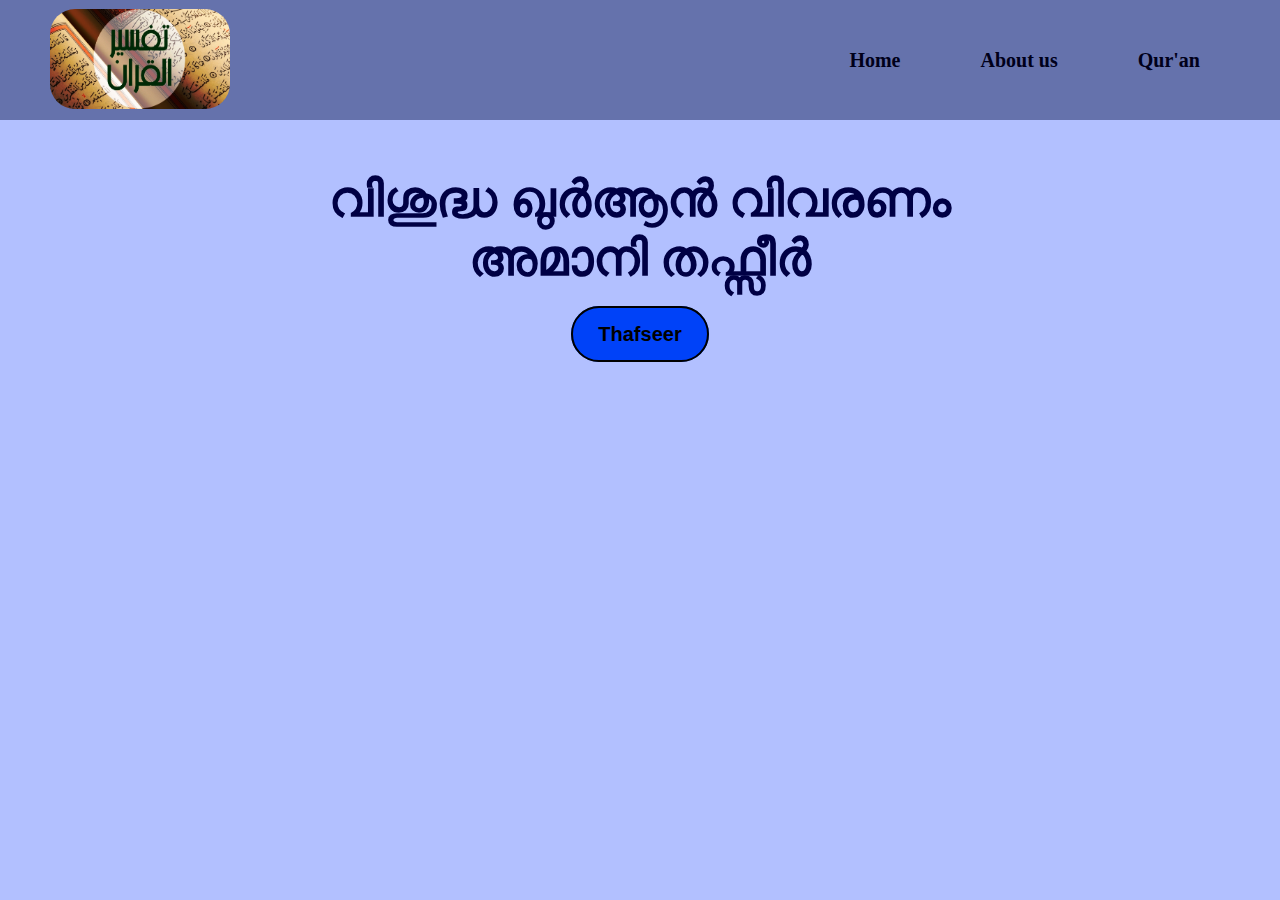
<file: index.html>
<!DOCTYPE html>
<html>
	<head>
		<link rel="stylesheet" type="text/css" href="style.css">
		<link rel="icon" href="quran tafseer.jpg" type="image/jpg">
		<meta charset="UTF-8">
		<meta http-equiv="X-UA-Compatible" content="IE=edge">
		<meta name="viewport" content="width=device-width, initial-scale=1.0">
		<title>Thafseer ul Qur'an | Tech Coding</title>
		<meta property="og:image" content="quran tafseer.jpg" />
		<meta name="description" content="വിശുദ്ധ ഖുർആൻ വിവരണം അമാനി തഫ്സീർ" />
		<meta name="keywords" content="Tafseer,Amani Tafseer,thafseer,Amani thafseer" />
	</head>
	<body>
		<header>
			<h1>
				<a href="">
					<img src="quran tafseer.jpg" title="Tafseer ul Qur'an">
				</a>
			</h1>
			<nav>
				<ul>
					<a href="index.html" title="Home"><li>Home</li></a>
					<a href="#about_us" title="About us"><li>About us</li></a>
					<a href="qur'an.html" title="Qur'an"><li>Qur'an</li></a>
				</ul>
			</nav>
		</header>
		<section id="spotlight">
			<h1>
				വിശുദ്ധ ഖുർആൻ വിവരണം <br>അമാനി തഫ്സീർ
			</h1>
			<a href="qur'an.html" class="button">
					Thafseer
			</a>
		</section>
	</body>
</html>
</file>
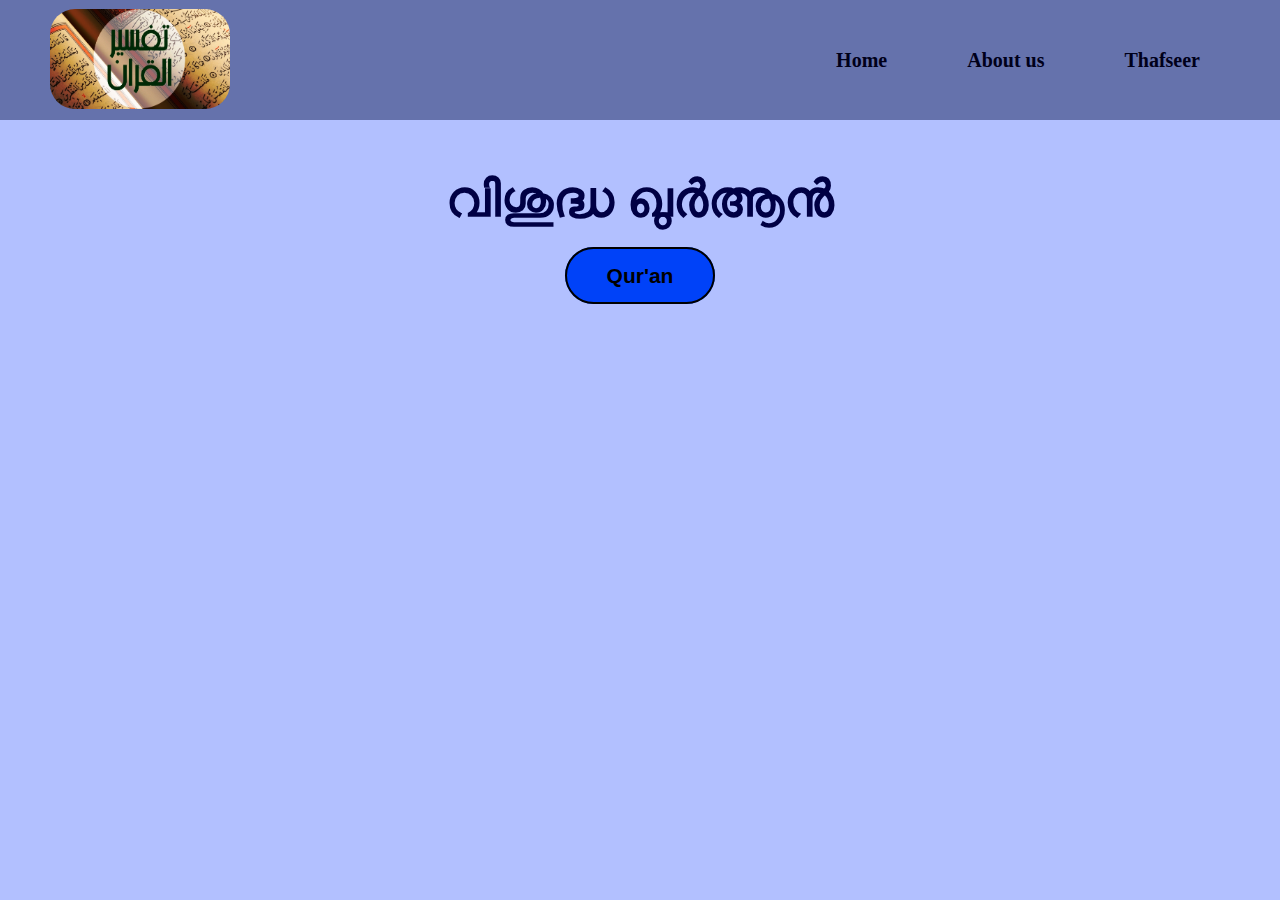
<file: qur'an.html>
<!DOCTYPE html>
<html lang="en">
    <head>
        <link rel="shortcut icon" href="quran tafseer.jpg" type="image/x-icon">
        <link rel="stylesheet" href="quran.css">
        <meta charset="UTF-8">
        <meta http-equiv="X-UA-Compatible" content="IE=edge">
        <meta name="viewport" content="width=device-width, initial-scale=1.0">
        <title>Qur'an | Tech Coding</title>
    </head>
    <body>
        <header>
			<h1>
				<a href="">
					<img src="quran tafseer.jpg" title="Tafseer ul Qur'an">
				</a>
			</h1>
			<nav>
				<ul>
					<a href="index.html" title="Home"><li>Home</li></a>
					<a href="#about_us" title="About us"><li>About us</li></a>
					<a href="index.html" title="Thafseer"><li>Thafseer</li></a>
				</ul>
			</nav>
		</header>
        <section id="spotlight">
            <h1>
                വിശുദ്ധ ഖുർആൻ
            </h1>
            <a href="Qur'an.pdf" class="button">Qur'an</a>
        </section>
    </body>
</html>
</file>
<file: style.css>
* {
	margin:0;
	text-decoration: none;
}
body {
	background-color: #002fff4d;
}
header {
	width:100%;
	height:120px;
	display: flex;
	align-items: center;
	justify-content: space-between;
	margin: 0 5px;
	margin-top: 1px;
	margin: 0 auto;
	background: #010c3f6e;
}
header h1 a img {
	width: 180px;
	height: 100px;
	margin-left: 50px;
	margin-top: 5px;
	border-radius: 25px;
}
header nav ul {
	display: flex;
	list-style: none;
	flex-direction: row; 
}
header nav ul li {
	margin-right: 80px;
	font-family: andalus;
	font-weight: bold;
	font-size:20px;
	color: #00001a;
}
header nav ul li:hover {
	text-decoration: underline;
	color: #000;
}
#spotlight {
	justify-content: center;
	height: 70vh;
	text-align: center;
}
#spotlight h1 {
	font-size: 50px;
	margin-top: 50px;
	text-align: center;
	color: #004f;
	margin-bottom: 35px;
}
#spotlight a.button {
	color: #000;
	font-size: 20px;
	font-family: arial;
	padding: 15px 25px;
	background: #0042f8;
	border-radius: 50px;
	border: 2px solid #000;
	font-weight: bold;
}
#spotlight a.button:hover {
	border: 2px solid #0042f8;
	background: #000;
	color: #fff;
}
</file>
<file: quran.css>
* {
	margin:0;
	text-decoration: none;
}
body {
	background-color: #002fff4d;
}
header {
	width:100%;
	height:120px;
	display: flex;
	align-items: center;
	justify-content: space-between;
	margin: 0 5px;
	margin-top: 1px;
	margin: 0 auto;
	background: #010c3f6e;
}
header h1 a img {
	width: 180px;
	height: 100px;
	margin-left: 50px;
	margin-top: 5px;
	border-radius: 25px;
}
header nav ul {
	display: flex;
	list-style: none;
	flex-direction: row; 
}
header nav ul li {
	margin-right: 80px;
	font-family: andalus;
	font-weight: bold;
	font-size:20px;
	color: #00001a;
}
header nav ul li:hover {
	text-decoration: underline;
	color: #000;
}
#spotlight {
	justify-content: center;
	height: 70vh;
	text-align: center;
}
#spotlight h1 {
	font-size: 50px;
	margin-top: 50px;
	text-align: center;
	color: #004f;
	margin-bottom: 35px;
}
#spotlight a.button {
	color: #000;
	font-size: 21px;
	font-family: arial;
	padding: 15px 40px;
	background: #0042f8;
	border-radius: 50px;
	border: 2px solid #000;
	font-weight: bold;
}
#spotlight a.button:hover {
	border: 2px solid #0042f8;
	background: #000;
	color: #fff;
}
</file>
